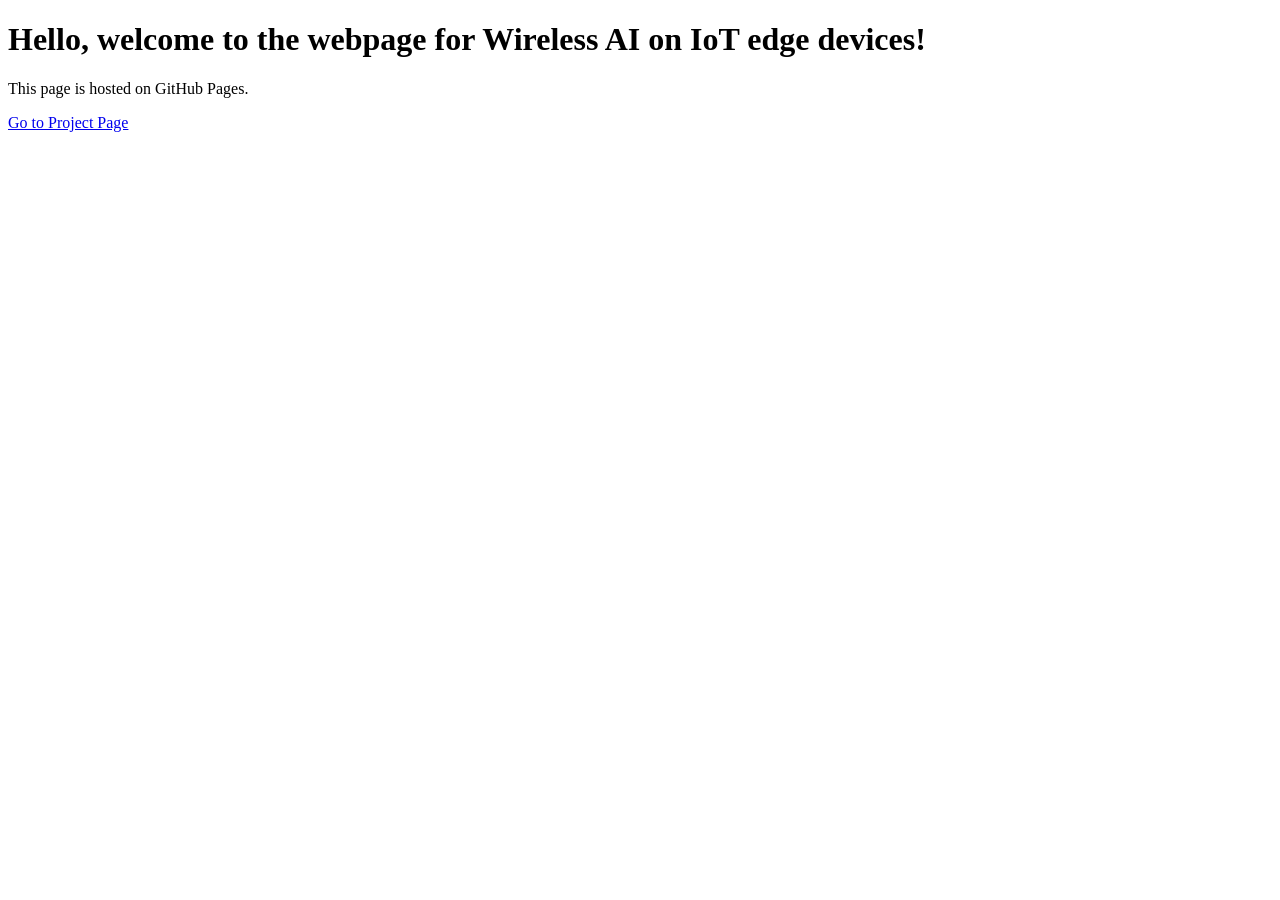
<file: index.html>
<!-- index.html -->
<!DOCTYPE html>
<html lang="en">
<head>
    <meta charset="UTF-8">
    <meta name="viewport" content="width=device-width, initial-scale=1.0">
    <title>Welcome to My Page</title>
</head>
<body>
    <h1>Hello, welcome to the webpage for Wireless AI on IoT edge devices!</h1>
    <p>This page is hosted on GitHub Pages.</p>
    <a href="projects/project.html">Go to Project Page</a> <!-- Link to the subpage -->
</body>
</html>
</file>
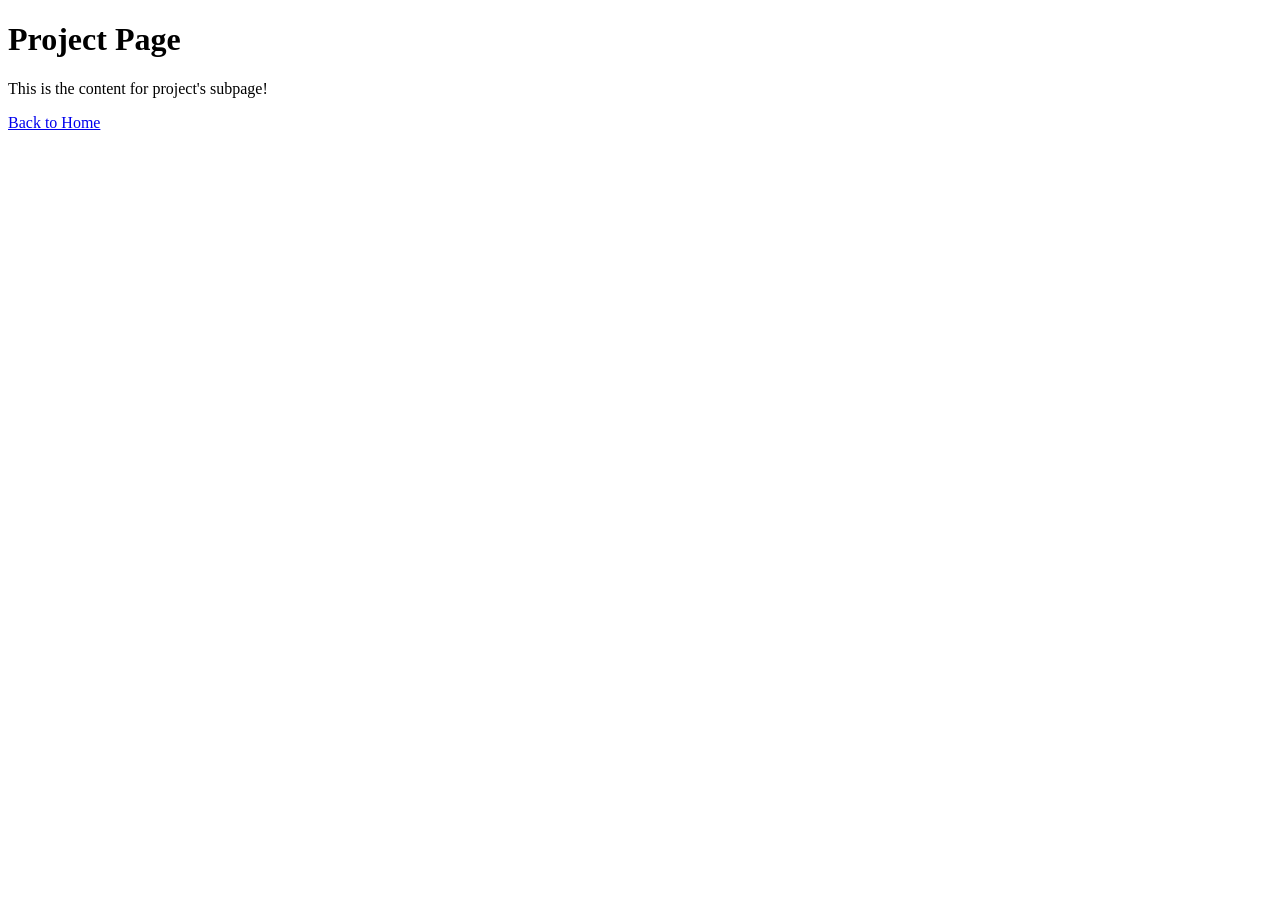
<file: project.html>
<!-- project.html -->
<!DOCTYPE html>
<html lang="en">
<head>
    <meta charset="UTF-8">
    <meta name="viewport" content="width=device-width, initial-scale=1.0">
    <title>Project Page</title>
</head>
<body>
    <h1>Project Page</h1>
    <p>This is the content for project's subpage!</p>
    <a href="index.html">Back to Home</a>
</body>
</html>
</file>
